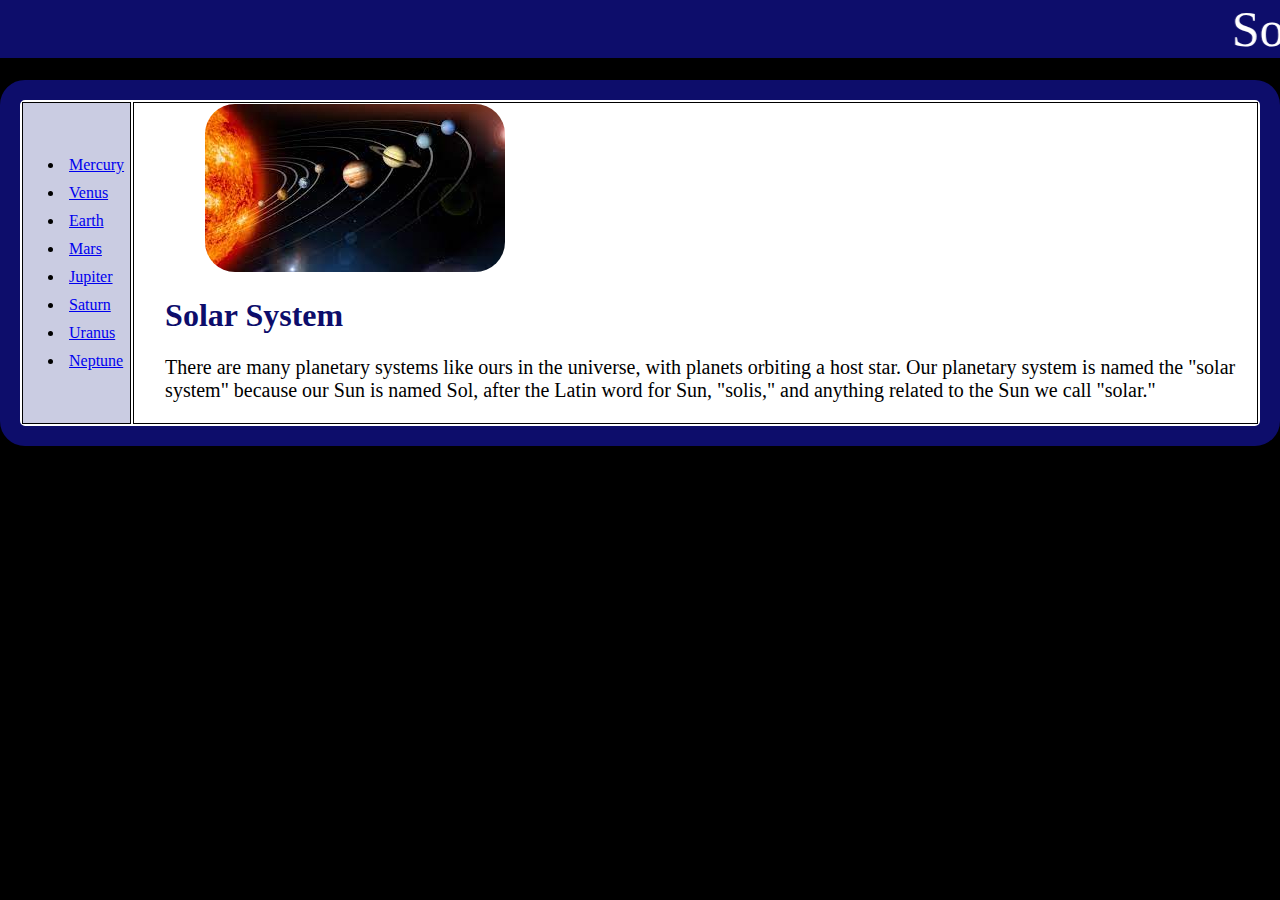
<file: index.html>
<!DOCTYPE html>
<html lang="en">
<head>
    <meta charset="UTF-8">
    <meta http-equiv="X-UA-Compatible" content="IE=edge">
    <meta name="viewport" content="width=device-width, initial-scale=1.0">
    <title>Solar System</title>
    <link rel="stylesheet" href="style.css">
</head>
<body>
    
    <marquee class="heading">Solar System</marquee>
    <table>
        <tr>
    <div class="pos">
        <td class="cell1">
        <ul>
        <li><a href="mercury.html">Mercury</a></li>
        <li><a href="venus.html">Venus</a></li>
        <li><a href="earth.html">Earth</a></li>
        <li><a href="mars.html">Mars</a></li>
        <li><a href="jupiter.html">Jupiter</a></li>
        <li><a href="saturn.html">Saturn</a></li>
        <li><a href="uranus.html">Uranus</a></li>
        <li><a href="neptune.html">Neptune</a></li>
        </ul>
        </td>
        <td class="cell2">
        <div class="pos2">
        <img src="[data-uri]">
        
        <h1>Solar System</h1>
        <p>There are many planetary systems like ours in the universe, with planets orbiting a host star. Our planetary system is named the "solar system" because our Sun is named Sol, after the Latin word for Sun, "solis," and anything related to the Sun we call "solar."</p>
        </div>
        </td>
    </div>
    </tr>
</table>

</body>
</html>
</file>
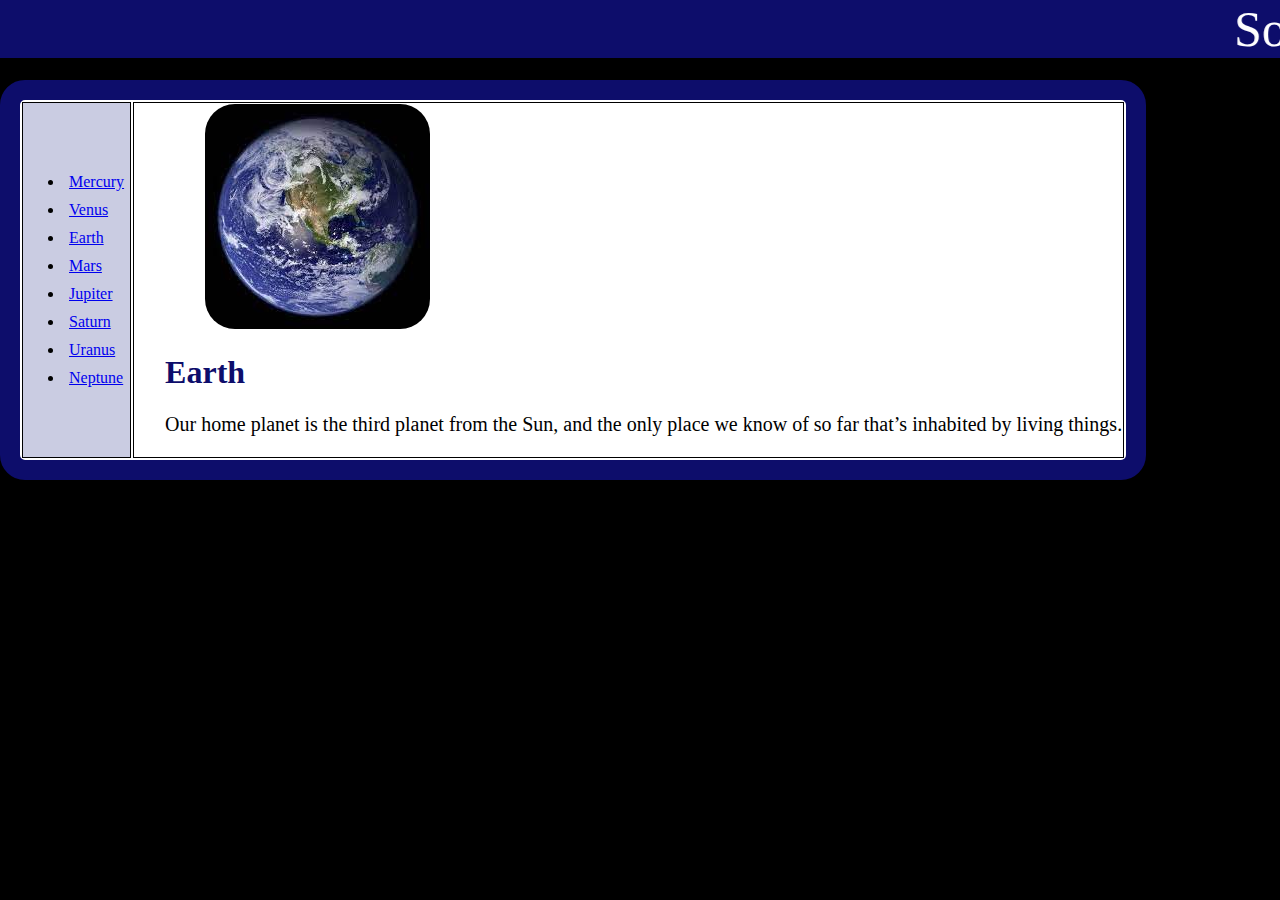
<file: earth.html>
<!DOCTYPE html>
<html lang="en">
<head>
    <meta charset="UTF-8">
    <meta http-equiv="X-UA-Compatible" content="IE=edge">
    <meta name="viewport" content="width=device-width, initial-scale=1.0">
    <title>Solar System</title>
    <link rel="stylesheet" href="style.css">
</head>
<body>
    
    <marquee class="heading">Solar System</marquee>
    <table>
        <tr>
    <div class="pos">
        <td class="cell1">
        <ul>
        <li><a href="mercury.html">Mercury</a></li>
        <li><a href="venus.html">Venus</a></li>
        <li><a href="earth.html">Earth</a></li>
        <li><a href="mars.html">Mars</a></li>
        <li><a href="jupiter.html">Jupiter</a></li>
        <li><a href="saturn.html">Saturn</a></li>
        <li><a href="uranus.html">Uranus</a></li>
        <li><a href="neptune.html">Neptune</a></li>
        </ul>
        </td>
        <td>
        <div class="pos2">
        <img src="[data-uri]">
        
        <h1>Earth</h1>
        <p>Our home planet is the third planet from the Sun, and the only place we know of so far that’s inhabited by living things.</p>
        </div>
        </td>
    </div>
    </tr>
</table>

</body>
</html>
</file>
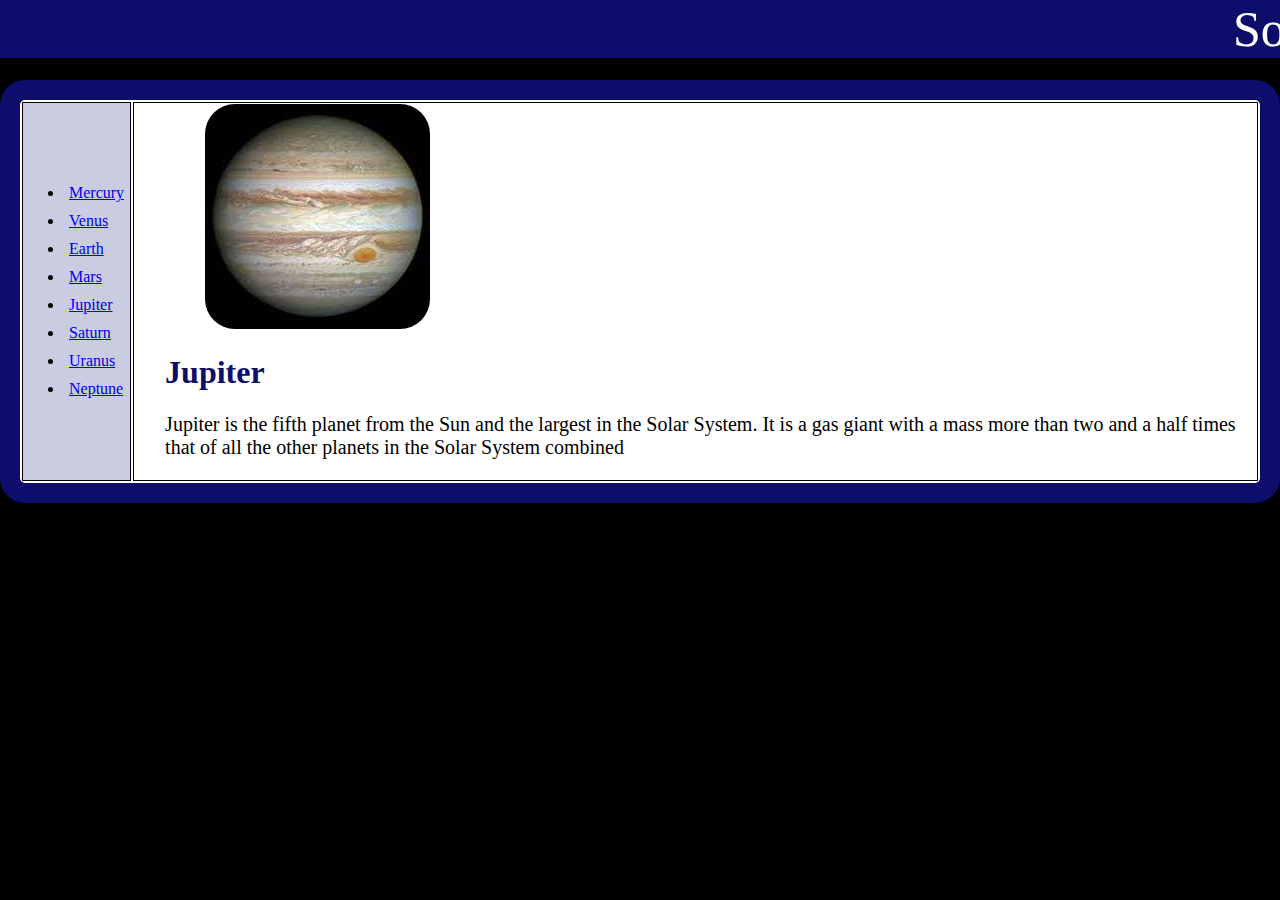
<file: jupiter.html>
<!DOCTYPE html>
<html lang="en">
<head>
    <meta charset="UTF-8">
    <meta http-equiv="X-UA-Compatible" content="IE=edge">
    <meta name="viewport" content="width=device-width, initial-scale=1.0">
    <title>Solar System</title>
    <link rel="stylesheet" href="style.css">
</head>
<body>
    
    <marquee class="heading">Solar System</marquee>
    <table>
        <tr>
    <div class="pos">
        <td class="cell1">
        <ul>
        <li><a href="mercury.html">Mercury</a></li>
        <li><a href="venus.html">Venus</a></li>
        <li><a href="earth.html">Earth</a></li>
        <li><a href="mars.html">Mars</a></li>
        <li><a href="jupiter.html">Jupiter</a></li>
        <li><a href="saturn.html">Saturn</a></li>
        <li><a href="uranus.html">Uranus</a></li>
        <li><a href="neptune.html">Neptune</a></li>
        </ul>
        </td>
        <td>
        <div class="pos2">
        <img src="[data-uri]">
        
        <h1>Jupiter</h1>
        <p>Jupiter is the fifth planet from the Sun and the largest in the Solar System. It is a gas giant with a mass more than two and a half times that of all the other planets in the Solar System combined</p>
        </div>
        </td>
    </div>
    </tr>
</table>

</body>
</html>
</file>
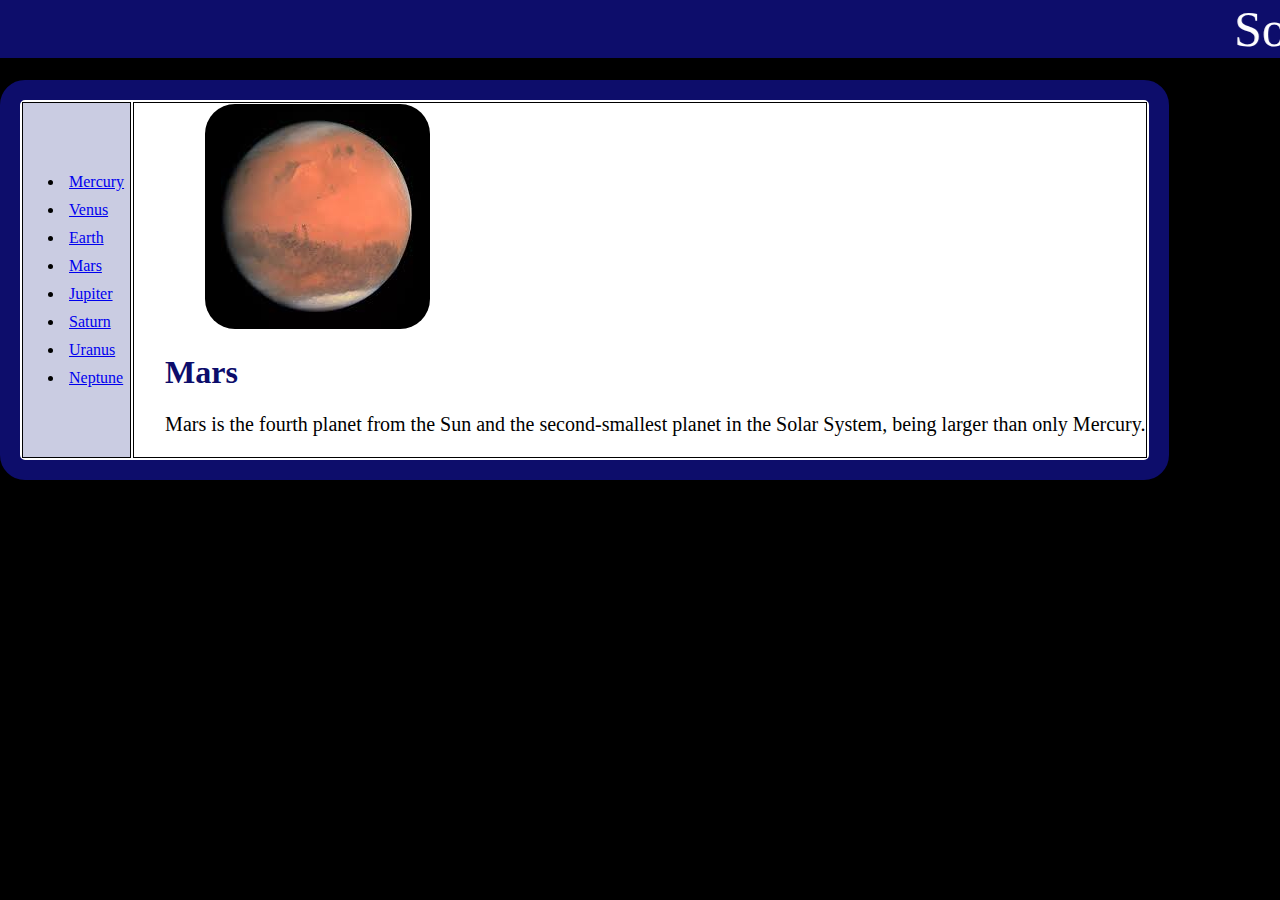
<file: mars.html>
<!DOCTYPE html>
<html lang="en">
<head>
    <meta charset="UTF-8">
    <meta http-equiv="X-UA-Compatible" content="IE=edge">
    <meta name="viewport" content="width=device-width, initial-scale=1.0">
    <title>Solar System</title>
    <link rel="stylesheet" href="style.css">
</head>
<body>
    
    <marquee class="heading">Solar System</marquee>
    <table>
        <tr>
    <div class="pos">
        <td class="cell1">
        <ul>
        <li><a href="mercury.html">Mercury</a></li>
        <li><a href="venus.html">Venus</a></li>
        <li><a href="earth.html">Earth</a></li>
        <li><a href="mars.html">Mars</a></li>
        <li><a href="jupiter.html">Jupiter</a></li>
        <li><a href="saturn.html">Saturn</a></li>
        <li><a href="uranus.html">Uranus</a></li>
        <li><a href="neptune.html">Neptune</a></li>
        </ul>
        </td>
        <td>
        <div class="pos2">
        <img src="[data-uri]">
        
        <h1>Mars</h1>
        <p>Mars is the fourth planet from the Sun and the second-smallest planet in the Solar System, being larger than only Mercury. </p>
        </div>
        </td>
    </div>
    </tr>
</table>

</body>
</html>
</file>
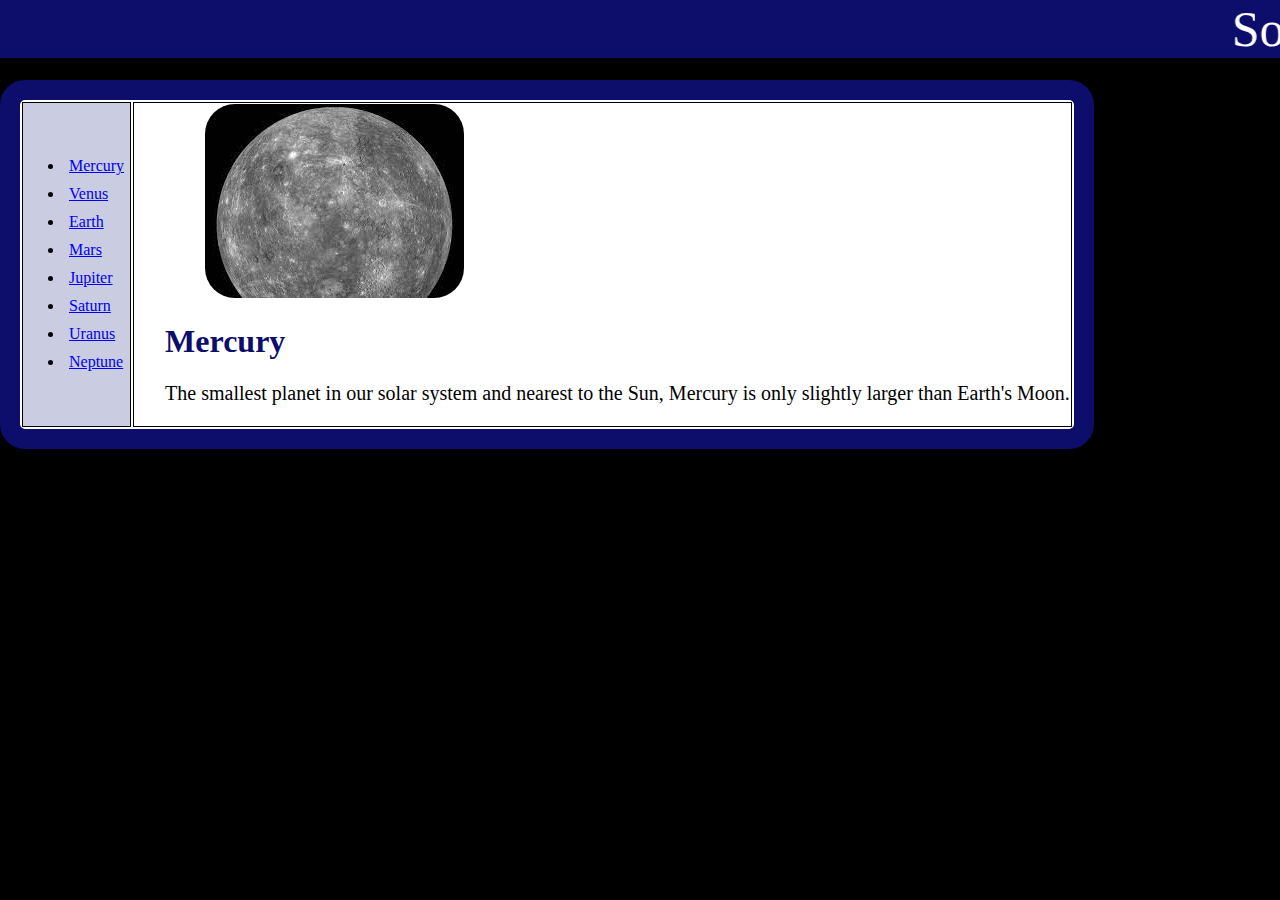
<file: mercury.html>
<!DOCTYPE html>
<html lang="en">
<head>
    <meta charset="UTF-8">
    <meta http-equiv="X-UA-Compatible" content="IE=edge">
    <meta name="viewport" content="width=device-width, initial-scale=1.0">
    <title>Solar System</title>
    <link rel="stylesheet" href="style.css">
</head>
<body>
    
    <marquee class="heading">Solar System</marquee>
    <table>
        <tr>
    <div class="pos">
        <td class="cell1">
        <ul>
        <li><a href="mercury.html">Mercury</a></li>
        <li><a href="venus.html">Venus</a></li>
        <li><a href="earth.html">Earth</a></li>
        <li><a href="mars.html">Mars</a></li>
        <li><a href="jupiter.html">Jupiter</a></li>
        <li><a href="saturn.html">Saturn</a></li>
        <li><a href="uranus.html">Uranus</a></li>
        <li><a href="neptune.html">Neptune</a></li>
        </ul>
        </td>
        <td>
        <div class="pos2">
        <img src="[data-uri]">
        
        <h1>Mercury</h1>
        <p>The smallest planet in our solar system and nearest to the Sun, Mercury is only slightly larger than Earth's Moon.</p>
        </div>
        </td>
    </div>
    </tr>
</table>

</body>
</html>
</file>
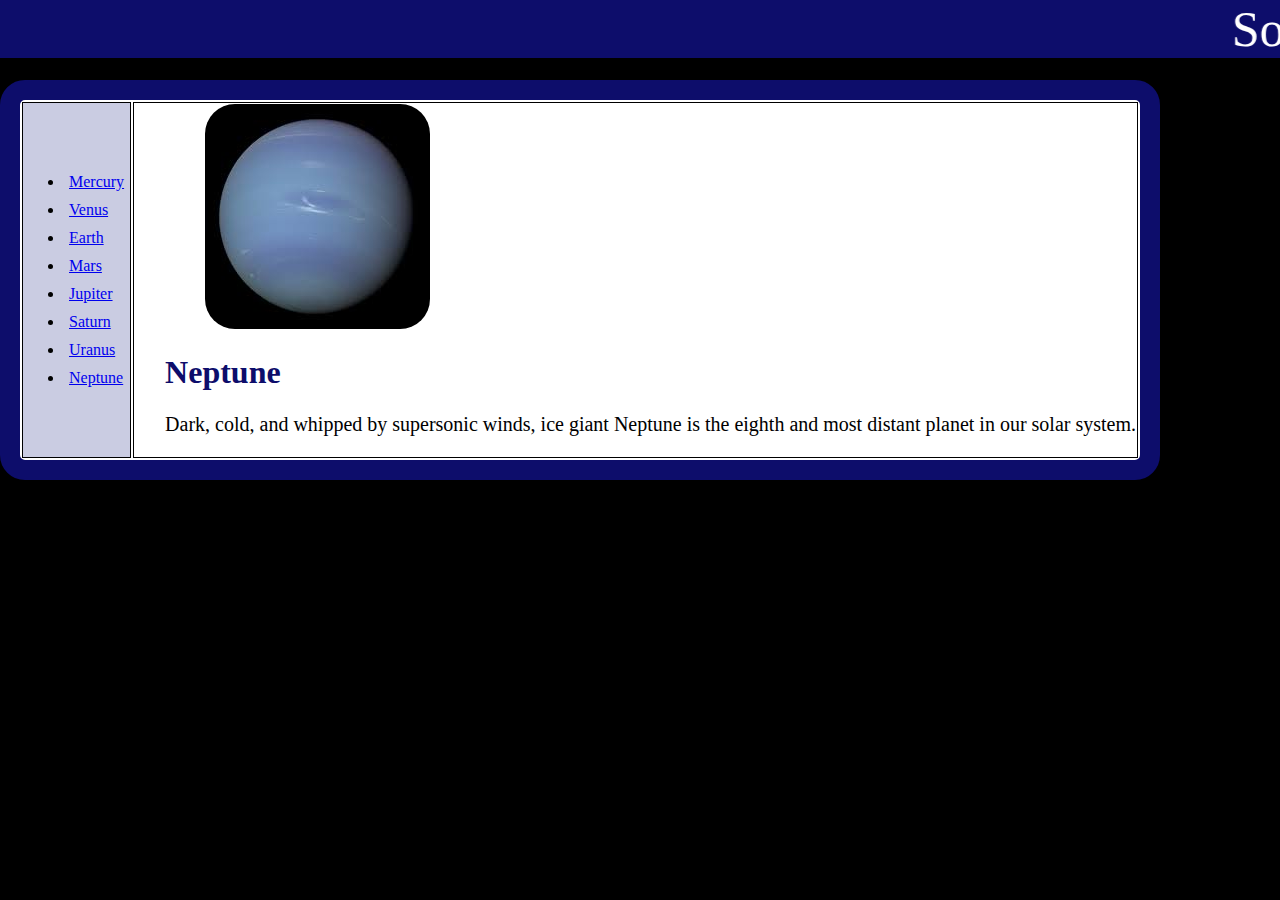
<file: neptune.html>
<!DOCTYPE html>
<html lang="en">
<head>
    <meta charset="UTF-8">
    <meta http-equiv="X-UA-Compatible" content="IE=edge">
    <meta name="viewport" content="width=device-width, initial-scale=1.0">
    <title>Solar System</title>
    <link rel="stylesheet" href="style.css">
</head>
<body>
    
    <marquee class="heading">Solar System</marquee>
    <table>
        <tr>
    <div class="pos">
        <td class="cell1">
        <ul>
        <li><a href="mercury.html">Mercury</a></li>
        <li><a href="venus.html">Venus</a></li>
        <li><a href="earth.html">Earth</a></li>
        <li><a href="mars.html">Mars</a></li>
        <li><a href="jupiter.html">Jupiter</a></li>
        <li><a href="saturn.html">Saturn</a></li>
        <li><a href="uranus.html">Uranus</a></li>
        <li><a href="neptune.html">Neptune</a></li>
        </ul>
        </td>
        <td>
        <div class="pos2">
        <img src="[data-uri]">
        
        <h1>Neptune</h1>
        <p>Dark, cold, and whipped by supersonic winds, ice giant Neptune is the eighth and most distant planet in our solar system.</p>
        </div>
        </td>
    </div>
    </tr>
</table>

</body>
</html>
</file>
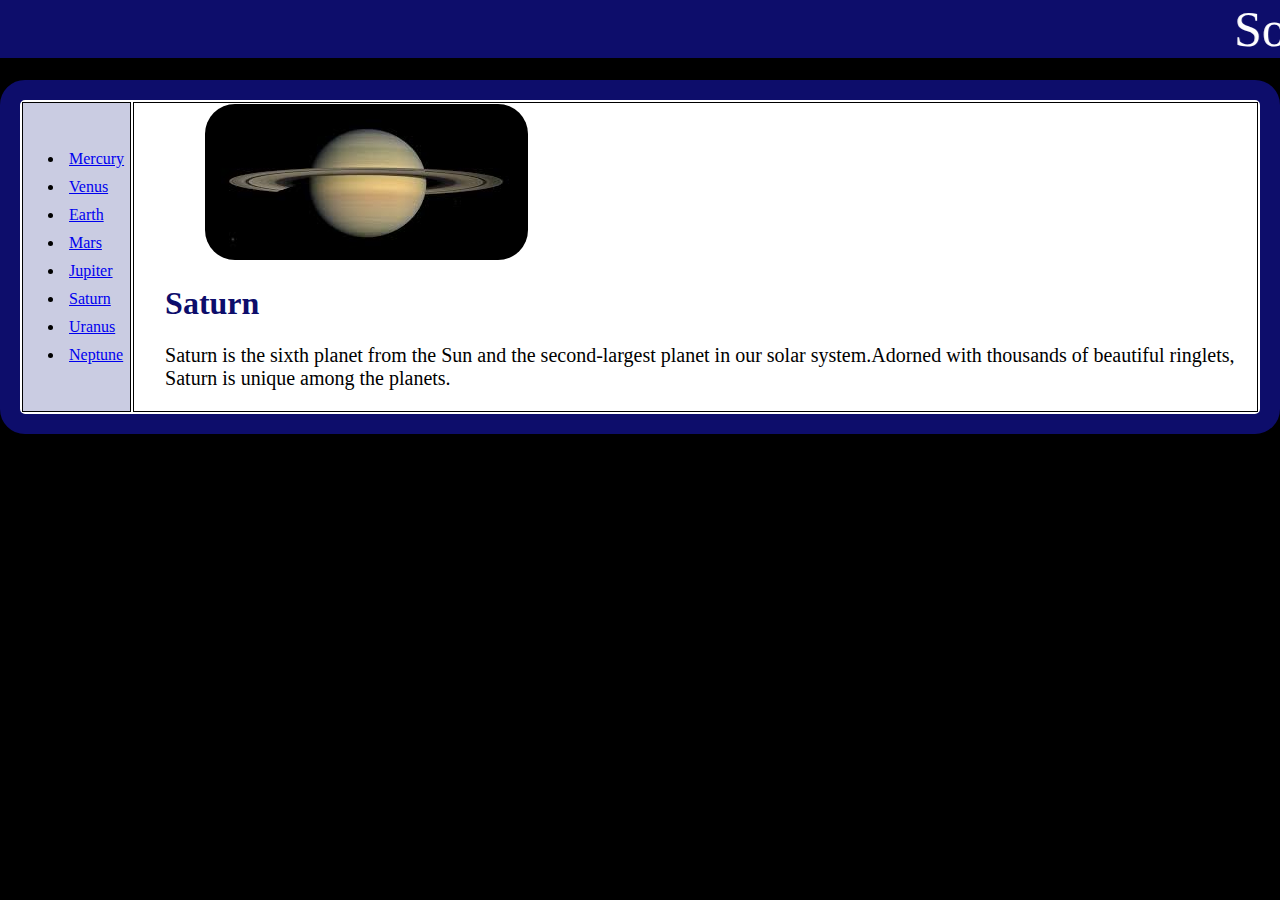
<file: saturn.html>
<!DOCTYPE html>
<html lang="en">
<head>
    <meta charset="UTF-8">
    <meta http-equiv="X-UA-Compatible" content="IE=edge">
    <meta name="viewport" content="width=device-width, initial-scale=1.0">
    <title>Solar System</title>
    <link rel="stylesheet" href="style.css">
</head>
<body>
    
    <marquee class="heading">Solar System</marquee>
    <table>
        <tr>
    <div class="pos">
        <td class="cell1">
        <ul>
        <li><a href="mercury.html">Mercury</a></li>
        <li><a href="venus.html">Venus</a></li>
        <li><a href="earth.html">Earth</a></li>
        <li><a href="mars.html">Mars</a></li>
        <li><a href="jupiter.html">Jupiter</a></li>
        <li><a href="saturn.html">Saturn</a></li>
        <li><a href="uranus.html">Uranus</a></li>
        <li><a href="neptune.html">Neptune</a></li>
        </ul>
        </td>
        <td>
        <div class="pos2">
        <img src="[data-uri]">
        
        <h1>Saturn</h1>
        <p>Saturn is the sixth planet from the Sun and the second-largest planet in our solar system.Adorned with thousands of beautiful ringlets, Saturn is unique among the planets.</p>
        </div>
        </td>
    </div>
    </tr>
</table>

</body>
</html>
</file>
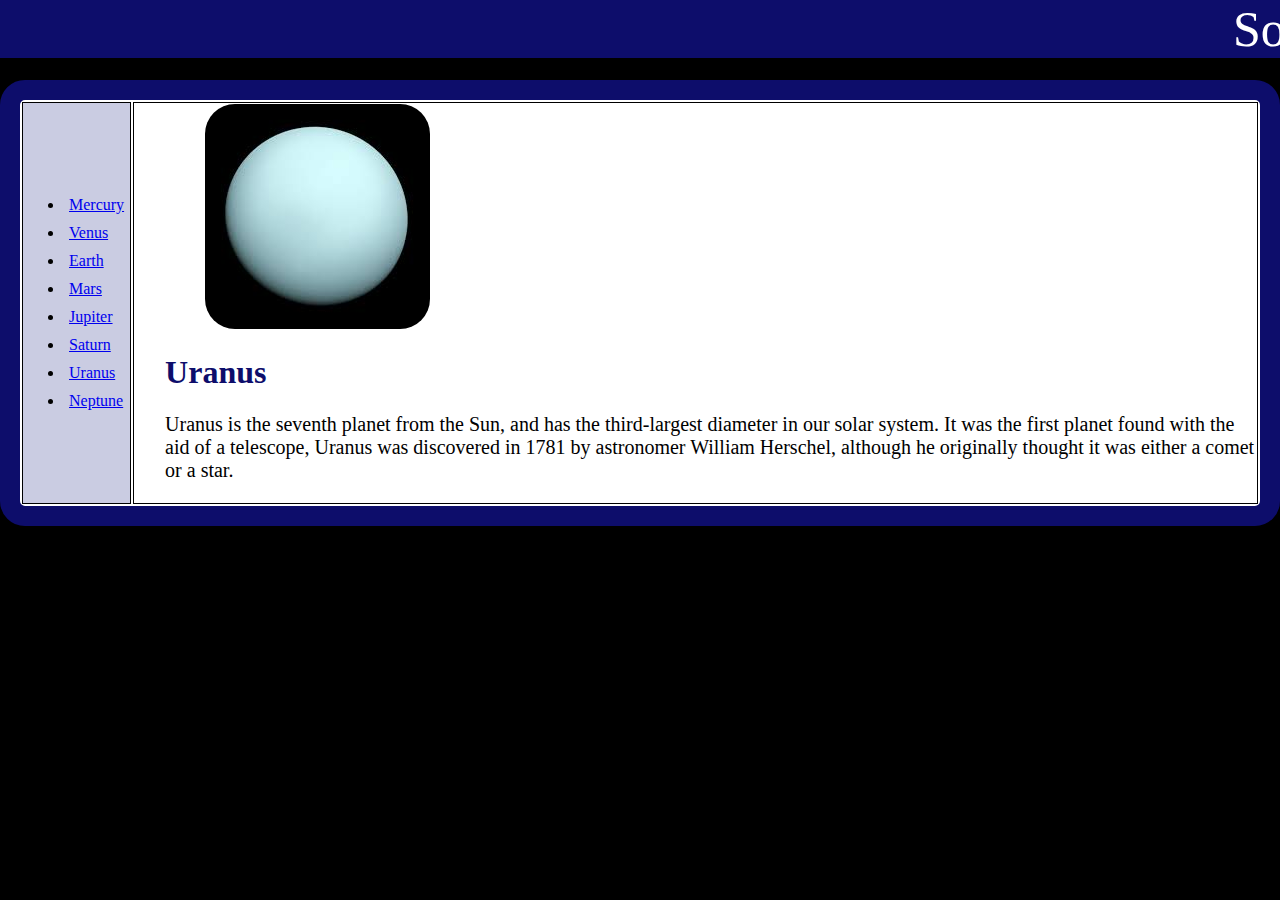
<file: uranus.html>
<!DOCTYPE html>
<html lang="en">
<head>
    <meta charset="UTF-8">
    <meta http-equiv="X-UA-Compatible" content="IE=edge">
    <meta name="viewport" content="width=device-width, initial-scale=1.0">
    <title>Solar System</title>
    <link rel="stylesheet" href="style.css">
</head>
<body>
    
    <marquee class="heading">Solar System</marquee>
    <table>
        <tr>
    <div class="pos">
        <td class="cell1">
        <ul>
        <li><a href="mercury.html">Mercury</a></li>
        <li><a href="venus.html">Venus</a></li>
        <li><a href="earth.html">Earth</a></li>
        <li><a href="mars.html">Mars</a></li>
        <li><a href="jupiter.html">Jupiter</a></li>
        <li><a href="saturn.html">Saturn</a></li>
        <li><a href="uranus.html">Uranus</a></li>
        <li><a href="neptune.html">Neptune</a></li>
        </ul>
        </td>
        <td>
        <div class="pos2">
        <img src="[data-uri]">
        
        <h1>Uranus</h1>
        <p>Uranus is the seventh planet from the Sun, and has the third-largest diameter in our solar system. It was the first planet found with the aid of a telescope, Uranus was discovered in 1781 by astronomer William Herschel, although he originally thought it was either a comet or a star.</p>
        </div>
        </td>
    </div>
    </tr>
</table>

</body>
</html>
</file>
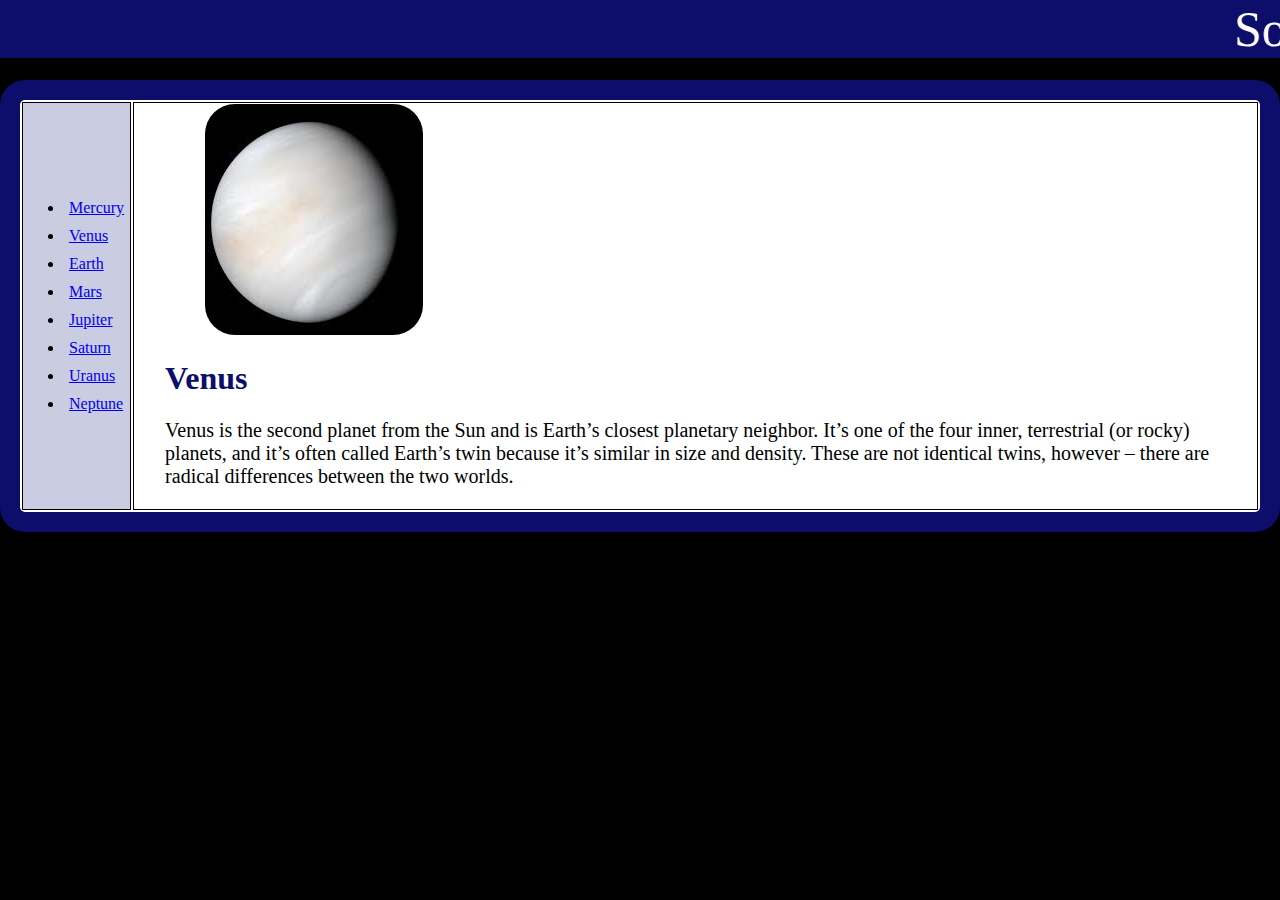
<file: venus.html>
<!DOCTYPE html>
<html lang="en">
<head>
    <meta charset="UTF-8">
    <meta http-equiv="X-UA-Compatible" content="IE=edge">
    <meta name="viewport" content="width=device-width, initial-scale=1.0">
    <title>Solar System</title>
    <link rel="stylesheet" href="style.css">
</head>
<body>
    
    <marquee class="heading">Solar System</marquee>
    <table>
        <tr>
    <div class="pos">
        <td class="cell1">
        <ul>
        <li><a href="mercury.html">Mercury</a></li>
        <li><a href="venus.html">Venus</a></li>
        <li><a href="earth.html">Earth</a></li>
        <li><a href="mars.html">Mars</a></li>
        <li><a href="jupiter.html">Jupiter</a></li>
        <li><a href="saturn.html">Saturn</a></li>
        <li><a href="uranus.html">Uranus</a></li>
        <li><a href="neptune.html">Neptune</a></li>
        </ul>
        </td>
        <td>
        <div class="pos2">
        <img src="[data-uri]">
        
        <h1>Venus</h1>
        <p>Venus is the second planet from the Sun and is Earth’s closest planetary neighbor. It’s one of the four inner, terrestrial (or rocky) planets, and it’s often called Earth’s twin because it’s similar in size and density. These are not identical twins, however – there are radical differences between the two worlds.</p>
        </div>
        </td>
    </div>
    </tr>
</table>

</body>
</html>
</file>
<file: style.css>
.cell1{
    background-color: rgb(202, 204, 226);
}

body{
    margin-top: 0px;
    margin-left: 0px;
    margin-right: 0px;
    background-color: black;
}
.heading {
    background-color: rgb(13, 13, 107);
    font-size: 50px;
    color: white;
    
}
li {
    padding: 5px;
}
.pos{
    display: inline-flex;
    padding-top: 10px;
}
img{
    margin-left: 40px;
    border-radius: 30px;
}
.pos2{
    margin-left: 30px;
    
    
}
h1{
    color: #0D0D6B;
}
p{
    font-size: 20px;
}
table{
    border: 20px solid #0D0D6B;
    background-color: white;
    border-radius: 25px;
}
td{
    border: 1px solid;
}
</file>
